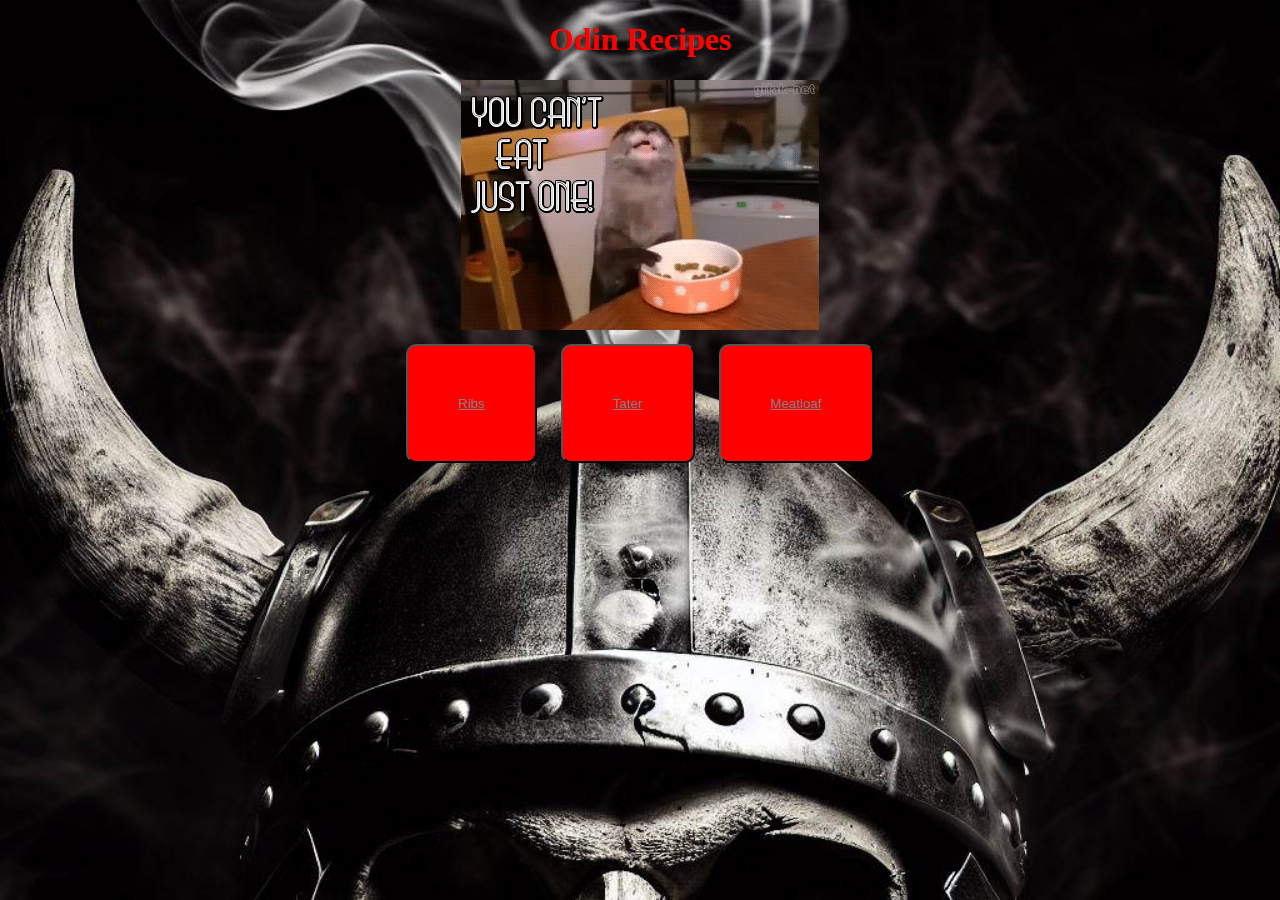
<file: index.html>
<!DOCTYPE html>
<html lang="en">
<head>
    <meta charset="UTF-8">
    <meta name="viewport" content="width=device-width, initial-scale=1.0">
    <title>Document</title>
    <link rel="stylesheet" href="style.css">
    
</head>
<body>
   <h1 class="topname">Odin Recipes</h1>
    <center><img  src="recipes/otter.gif"alt="otter eating kibble out of a bowl sitting at table like human gif. Caption stating you can't just eat one" </center>
    
   <div>
     <button class="ribs"> <a href="recipes/ribs.html">Ribs</a> </button></li>
     <button  class="tater" > <a href="recipes/tater.html">Tater</a> </button> </li>
     <button class="meatloaf"> <a href="recipes/meatloaf.html">Meatloaf</a> </button> </li>
    </div>  
    <a href="index.html" back></a>
  
  

</body>
</html
</file>
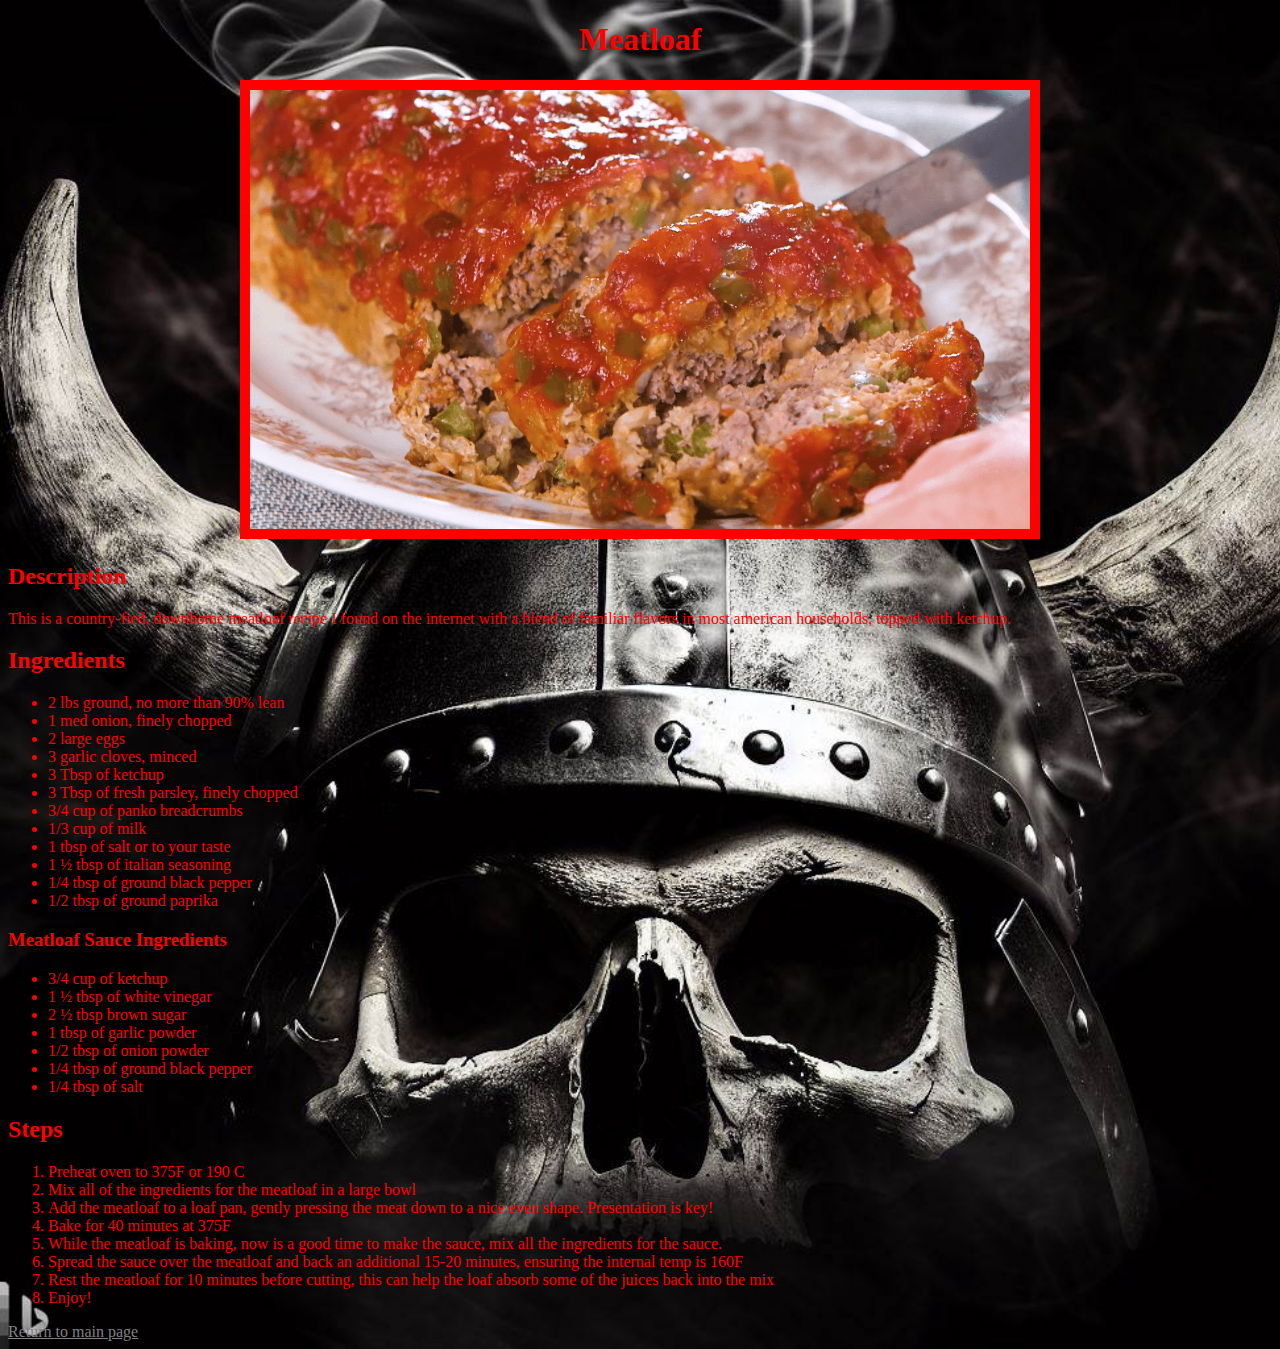
<file: recipes/meatloaf.html>
<!DOCTYPE html>
<html lang="en">
<head>
    <meta charset="UTF-8">
    <meta name="viewport" content="width=device-width, initial-scale=1.0">
    <title>Meatloaf</title>
    <link rel="stylesheet" href="../style.css">
</head>
   <body>
     <h1 class="topname"> Meatloaf</h1>
     
      <center><img class="ml" src="meatloaf.png" alt="A picture of ketchup glazed meatloaf" width="800px" /> </center>
    <h2>Description</h2>
      <p>This is a country-fied, downhome meatloaf recipe I found on the internet with a blend of familiar flavors in most american households, topped with ketchup.</p>
    <h2>Ingredients</h2>
      <ul>
        <li>2 lbs ground, no more than 90% lean</li>
        <li>1 med onion, finely chopped</li>
        <li>2 large eggs</li>
        <li>3 garlic cloves, minced</li>
        <li>3 Tbsp of ketchup</li>
        <li>3 Tbsp of fresh parsley, finely chopped</li>
        <li>3/4 cup of panko breadcrumbs</li>
        <li>1/3 cup of milk</li>
        <li>1 tbsp of salt or to your taste</li>
        <li>1 &#189; tbsp of italian seasoning</li>
        <li>1/4 tbsp of ground black pepper</li>
        <li>1/2 tbsp of ground paprika</li>
      </ul>
      <h3>Meatloaf Sauce Ingredients</h3>
        <ul>
            <li>3/4 cup of ketchup</li>
            <li>1 &#189; tbsp of white vinegar</li>
            <li>2 &#189; tbsp brown sugar</li>
            <li>1 tbsp of garlic powder</li>
            <li>1/2 tbsp of onion powder</li>
            <li>1/4 tbsp of ground black pepper</li>
            <li>1/4 tbsp of salt</li>
        </ul>
      <h2>Steps</h2>
        <ol>
            <li>Preheat oven to 375F or 190 C </li>
            <li>Mix all of the ingredients for the meatloaf in a large bowl</li>
            <li>Add the meatloaf to a loaf pan, gently pressing the meat down to a nice even shape. Presentation is key!</li>
            <li>Bake for 40 minutes at 375F</li>
            <li>While the meatloaf is baking, now is a good time to make the sauce, mix all the ingredients for the sauce.</li>
            <li>Spread the sauce over the meatloaf and back an additional 15-20 minutes, ensuring the internal temp is 160F</li>
            <li>Rest the meatloaf for 10 minutes before cutting, this can help the loaf absorb some of the juices back into the mix</li>
            <li>Enjoy!</li>
        </ol>
        <a href="../index.html"> Return to main page</a>
</body>
</html>
</file>
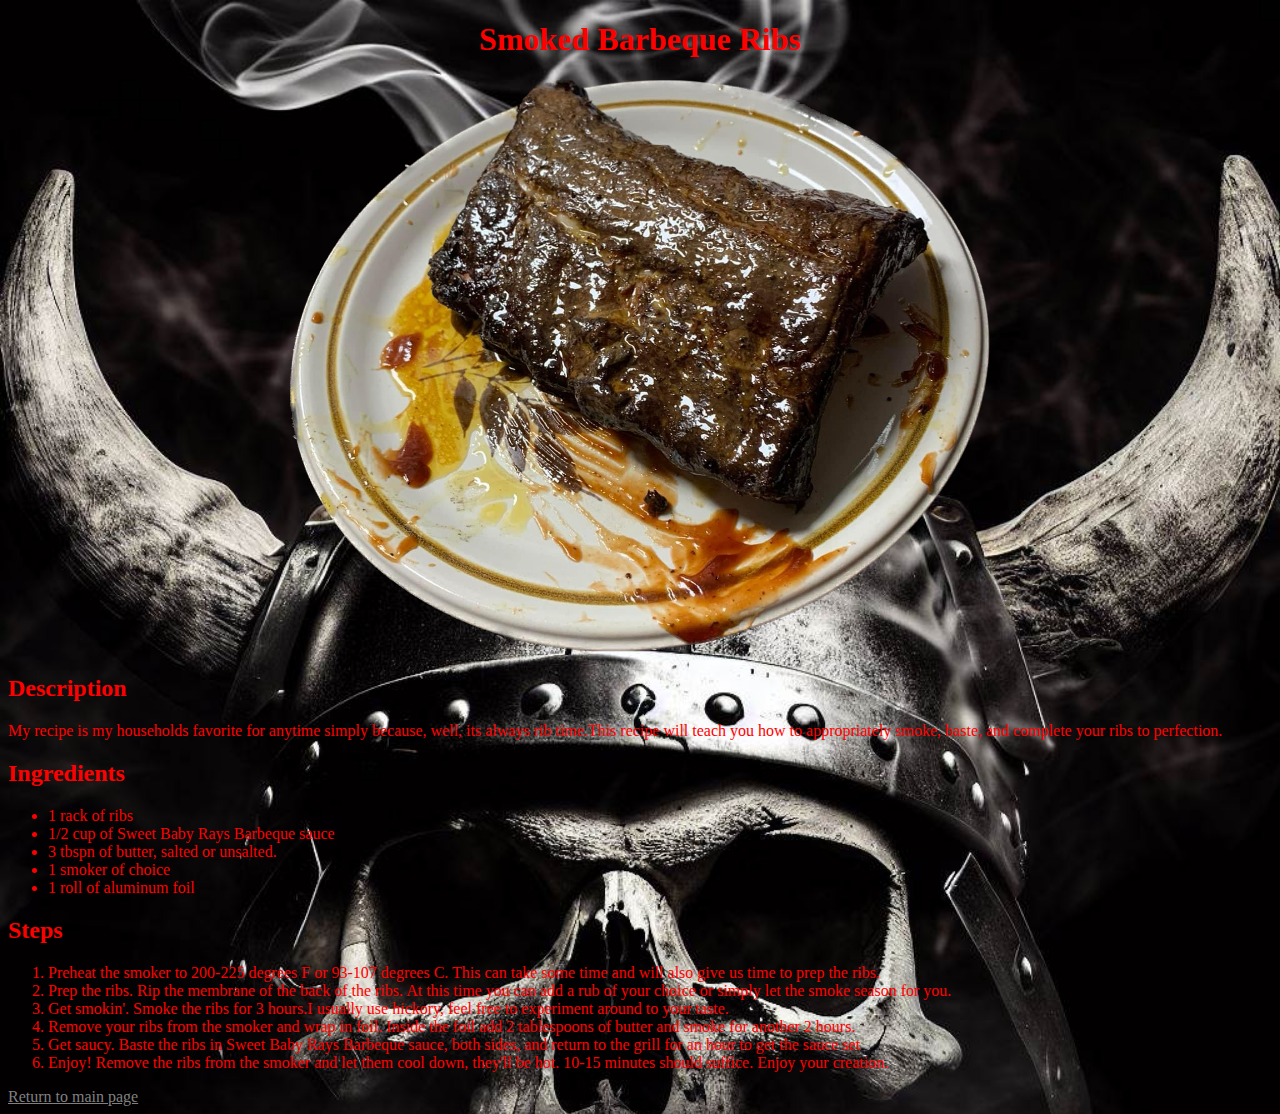
<file: recipes/ribs.html>
<!DOCTYPE html>
<html lang="en">
<head>
    <meta charset="UTF-8">
    <meta name="viewport" content="width=device-width, initial-scale=1.0">
    <title>Document</title>
    <link rel="stylesheet" href="../style.css">
</head>
<body>
  <h1 class="topname">Smoked Barbeque Ribs</h1>
    <center><img src="ribs.png" width="700px" alt="A picture of smoked ribs, rubbed with barbeque sauce, on a plate" /> </center>
    <h2>Description</h2>

    <p>My recipe is my households favorite for anytime simply because, well, its always rib time.This recipe will teach you how to appropriately smoke, baste, and complete your ribs to perfection.</p>
  <h2>Ingredients</h2>  
    <ul>
        <li>1 rack of ribs</li>
        <li>1/2 cup of Sweet Baby Rays Barbeque sauce</li>
        <li>3 tbspn of butter, salted or unsalted.</li>
        <li>1 smoker of choice</li>
        <li>1 roll of aluminum foil</li>
    </ul>
  <h2>Steps</h2>
  <ol>
    <li>Preheat the smoker to 200-225 degrees F or 93-107 degrees C. This can take some time and will also give us time to prep the ribs.</li>
    <li>Prep the ribs. Rip the membrane of the back of the ribs. At this time you can add a rub of your choice or simply let the smoke season for you.</li>
    <li>Get smokin'. Smoke the ribs for 3 hours.I usually use hickory, feel free to experiment around to your taste.</li>
    <li>Remove your ribs from the smoker and wrap in foil. Inside the foil add 2 tablespoons of butter and smoke for another 2 hours. </li>
    <li>Get saucy. Baste the ribs in Sweet Baby Rays Barbeque sauce, both sides, and return to the grill for an hour to get the sauce set</li>
    <li>Enjoy! Remove the ribs from the smoker and let them cool down, they'll be hot. 10-15 minutes should suffice. Enjoy your creation.</li>
  </ol>
  <a href="../index.html"> Return to main page</a>
</body>
</html>
</file>
<file: style.css>
/* style */
.ribs,
.tater,
.meatloaf {
    background-color: red;
    padding: 50px;
    border-color: black;
    border-radius: 10px;
    margin: 10px;

    
}
.topname {
    color: red;
    font-family: 'Times New Roman', Times, serif;
    font-weight: bolder;
    text-align: center;
    
    
}
a {
    color: gray;
}
html {
    background-image: url(recipes/aivike2.jpeg);
    background-size: cover;
    position: center;
    background-repeat: no-repeat;
}
body {
    color:red;
}
.ml,
.tot {
    box-sizing: border-box;
    border-color: red;
    border: 10px solid;
}
.tot {
    rotate: 90deg;
    margin-left: 30%;
}
</file>
